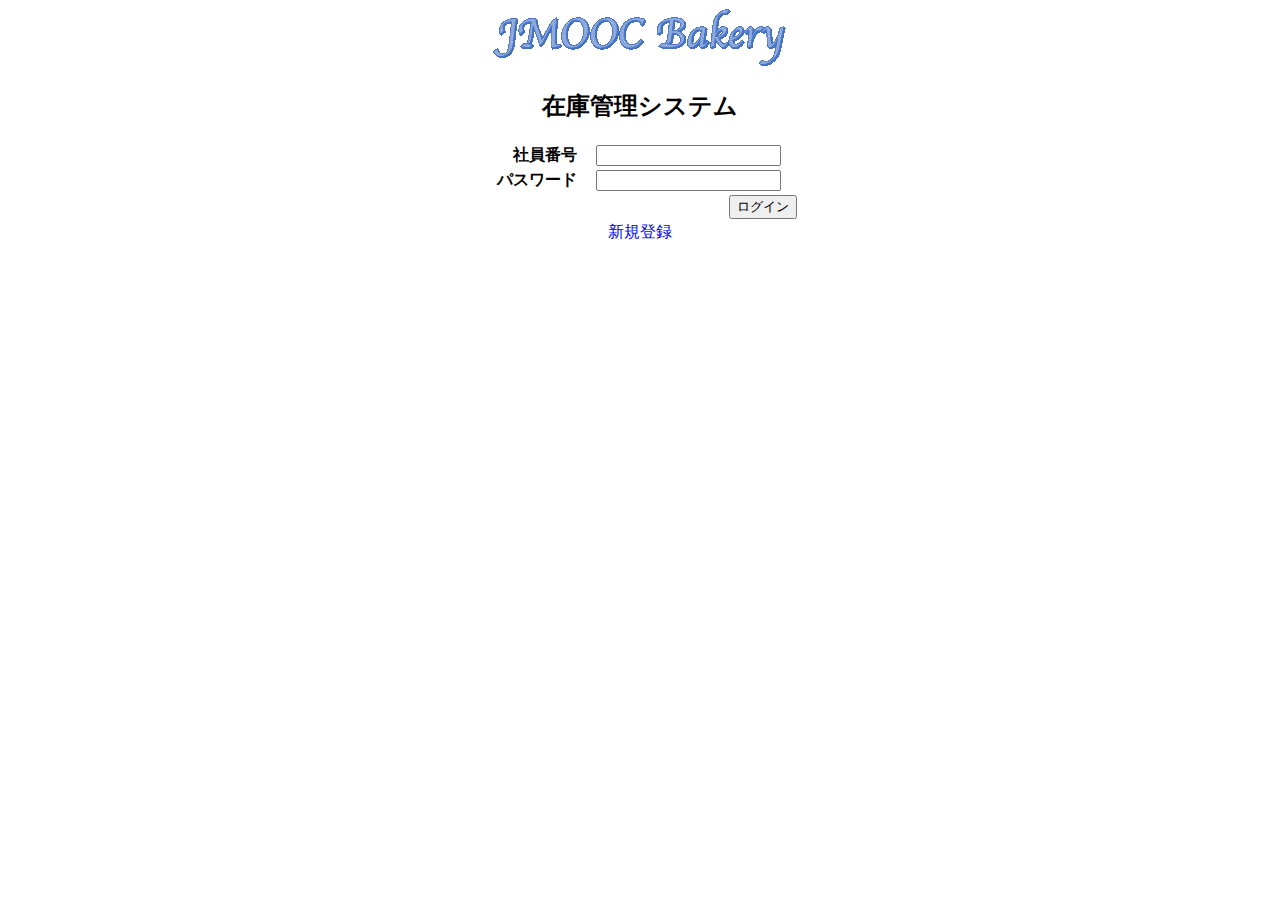
<file: html/index.html>
<!doctype html>
<html>
    <head>
        <title>ログイン</title>
        <meta charset="utf-8">
        <link rel="stylesheet" type="text/css" href="css/user.css">
    </head>
    <body>
        <div id="container">
            <img src="images/large_logo.gif">
            <h2>在庫管理システム</h2>
            <form action="stockList.html" method="post">
                <table>
                    <tr>
                        <th>社員番号</th>
                        <td><input tyoe="text" name="user_number"></td>
                    </tr>
                    <tr>
                        <th>パスワード</th>
                        <td><input type="password" name="user_password"></td>
                    </tr>
                    <tr>
                        <th colspan="2"><input type="submit" value="ログイン"></th>
                    </tr>
                </table>
            </form>
            <a href="userRegister.html">新規登録</a>
        </div>
    </body>
</html>
</file>
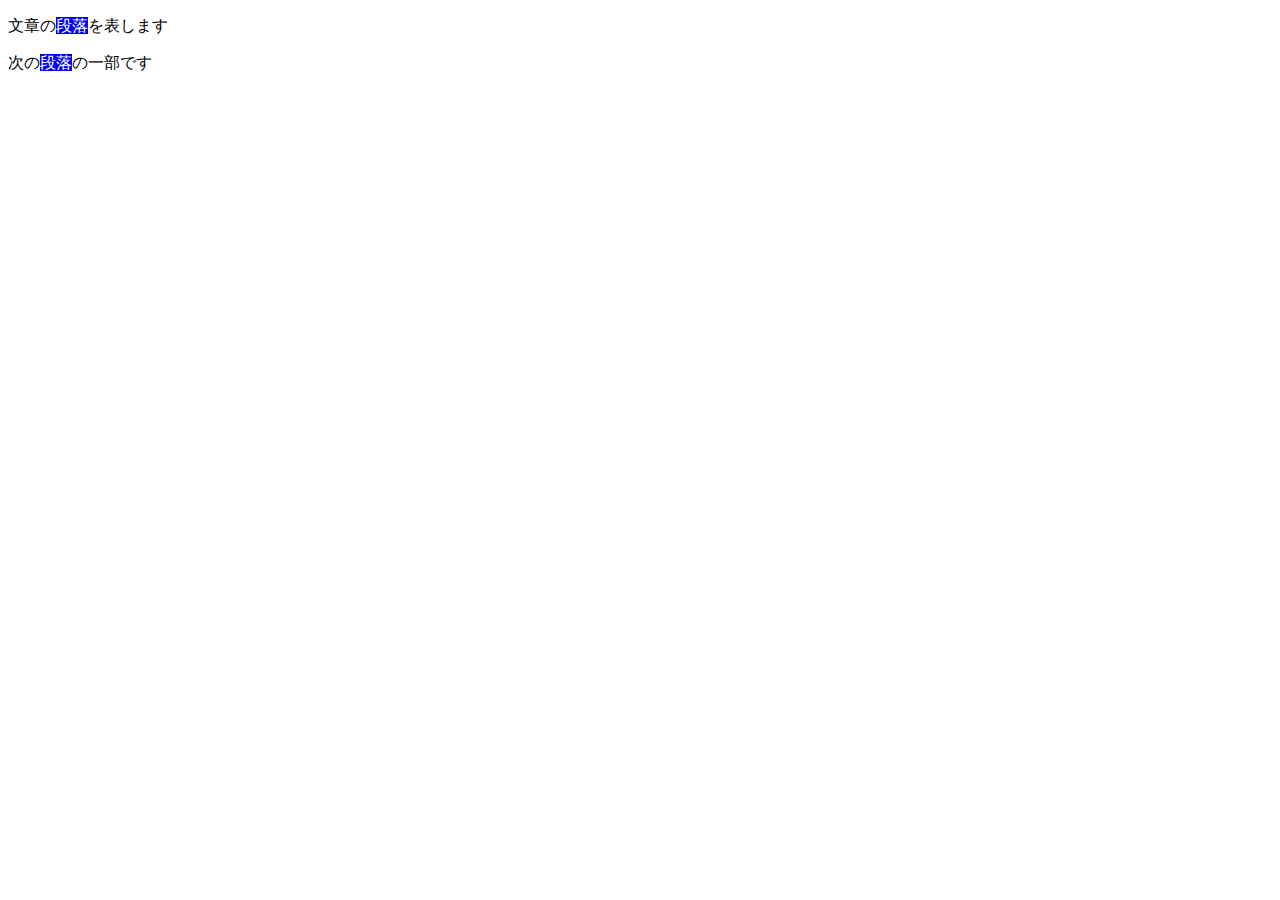
<file: html/div.html>
<!doctype html>
<html>
    <head>
        <title>タグいろいろ</title>
        <meta charset="utf-8">
        <link rel="stylesheet" type="text/css" href="css/div.css">
    </head>
    <body>
        <div>
            <p>文章の<span>段落</span>を表します</p>
            <p>次の<span>段落</span>の一部です</p>
        </div>
    </body>
</html>
</file>
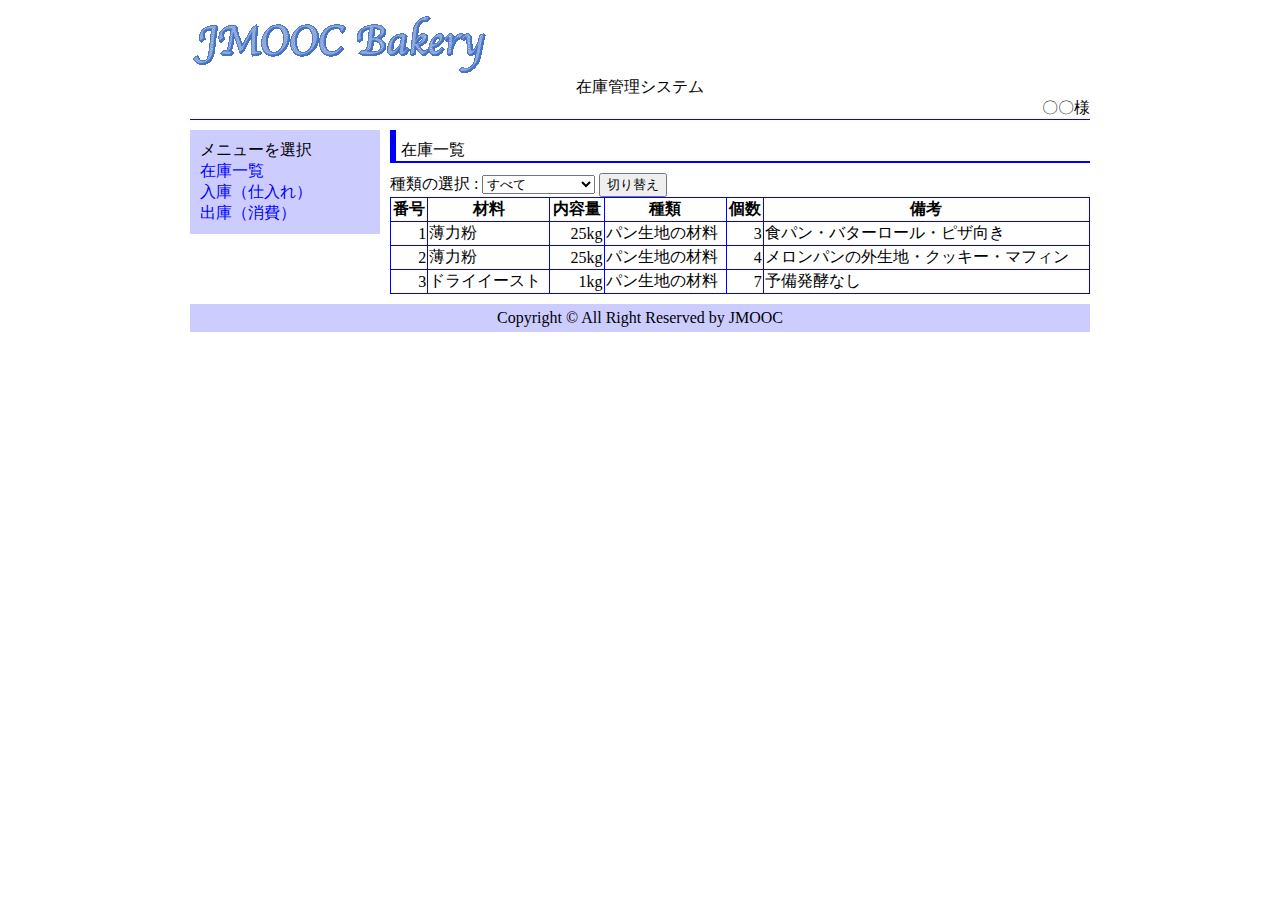
<file: html/stockList.html>
<!doctype html>
<html>
    <head>
        <title>在庫管理</title>
        <meta charset="utf-8">
        <link rel="stylesheet" type="text/css" href="css/stock.css">
    </head>
    <body>
        <div id="container">
            <!-- ### header ### -->
            <div id="header">
                <img src="images/large_logo.gif">
                <div id="header_title">在庫管理システム</div>
                <div id="header_user">〇〇様</div>
            </div>

            <!-- ### nav ### -->
            <div id="nav">
                <ul>
                    <li>メニューを選択</li>
                    <li><a href="stockList.html">在庫一覧</a></li>
                    <li><a href="stockList.html">入庫（仕入れ）</a></li>
                    <li><a href="stockList.html">出庫（消費）</a></li>
                </ul>
            </div>

            <!-- ### main ### -->
            <div id="main">
                <div id="main_title">在庫一覧</div>
                <form action="stockList.html" method="POST">
                    種類の選択 : <select name="type_select">
                        <option value="0" selected>すべて</option>
                        <option value="1">パン生地の材料</option>
                        <option value="2">ドライフルーツ</option>
                        <option value="3">調味料</option>
                        <option value="4">和菓子の材料</option>
                    </select>
                    <input type="submit" value="切り替え">
                </form>
                <table>
                    <tr>
                        <th>番号</th>
                        <th>材料</th>
                        <th>内容量</th>
                        <th>種類</th>
                        <th>個数</th>
                        <th>備考</th>
                    </tr>
                    <tr>
                        <td class="num">1</td>
                        <td>薄力粉</td>
                        <td class="num">25kg</td>
                        <td>パン生地の材料</td>
                        <td class="num">3</td>
                        <td>食パン・バターロール・ピザ向き</td>
                    </tr>
                    <tr>
                        <td class="num">2</td>
                        <td>薄力粉</td>
                        <td class="num">25kg</td>
                        <td>パン生地の材料</td>
                        <td class="num">4</td>
                        <td>メロンパンの外生地・クッキー・マフィン</td>
                    </tr>
                    <tr>
                        <td class="num">3</td>
                        <td>ドライイースト</td>
                        <td class="num">1kg</td>
                        <td>パン生地の材料</td>
                        <td class="num">7</td>
                        <td>予備発酵なし</td>
                    </tr>
                </table>
            </div>
            <!-- ### footer ### -->
            <div id="footer">
                Copyright © All Right Reserved by JMOOC
            </div>
        </div>
    </body>
</html>
</file>
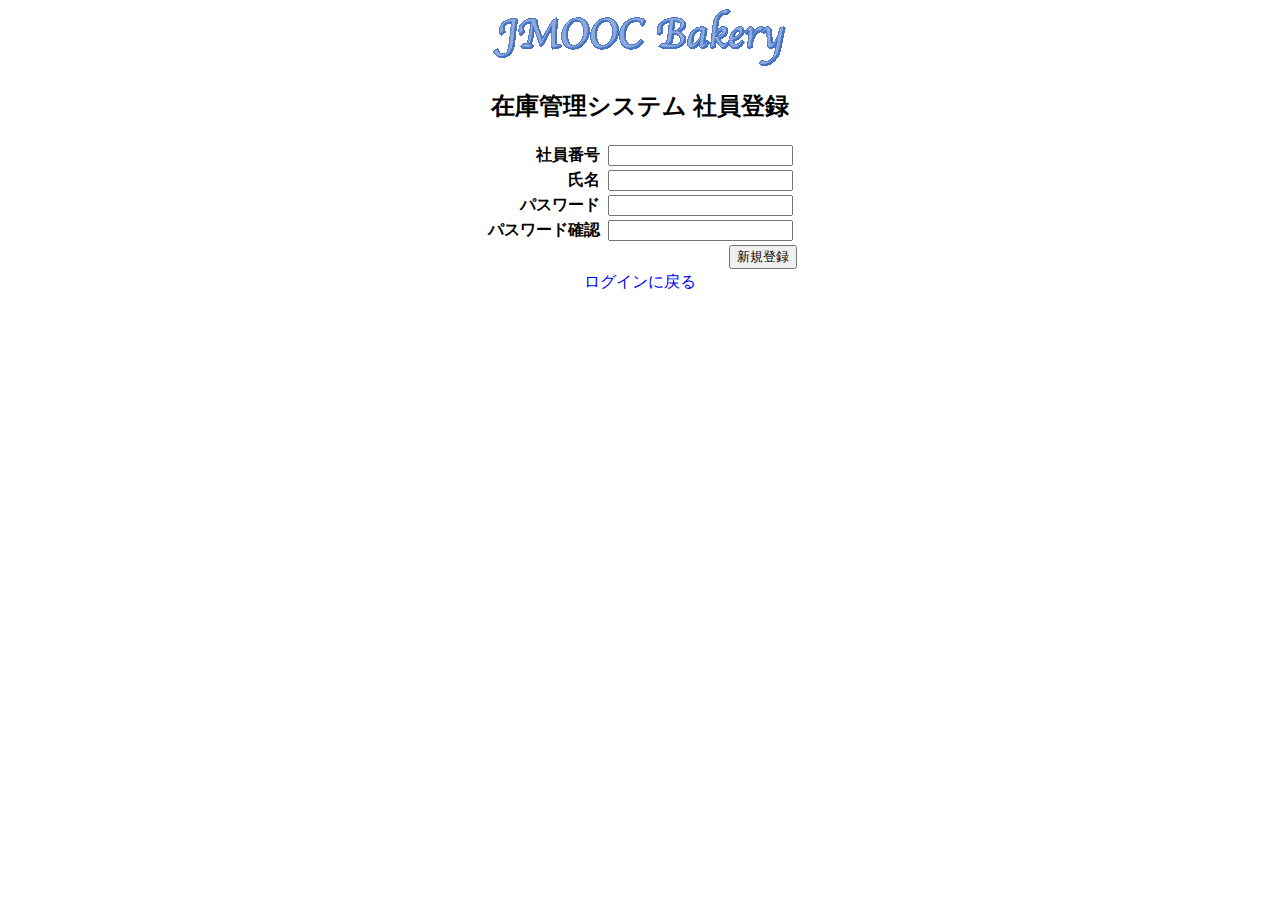
<file: html/userRegister.html>
<!doctype html>
<html>
    <head>
        <title>新規登録</title>
        <meta charset="utf-8">
        <link rel="stylesheet" type="text/css" href="css/user.css">
    </head>
    <body>
        <div id="container">
            <img src="images/large_logo.gif">
            <h2>在庫管理システム 社員登録</h2>
            <form action="../php/userCheck.php" method="post">
                <table>
                    <tr>
                        <th>社員番号</th>
                        <td><input tyoe="text" name="user_number"></td>
                    </tr>
                    <tr>
                        <th>氏名</th>
                        <td><input tyoe="text" name="user_name"></td>
                    </tr>
                    <tr>
                        <th>パスワード</th>
                        <td><input type="password" name="user_password"></td>
                    </tr>
                    <tr>
                        <th>パスワード確認</th>
                        <td><input type="password" name="user_password2"></td>
                    </tr>
                    <tr>
                        <th colspan="2"><input type="submit" value="新規登録"></th>
                    </tr>
                </table>
            </form>
            <a href="index.html">ログインに戻る</a>
        </div>
    </body>
</html>
</file>
<file: html/css/user.css>
#container {
    width: 320px;
    margin: 0 auto 0 auto;
    text-align: center;
}

table {
    width: 100%;
}

th {
    text-align: right;
}

a {
    text-decoration: none;
    color: blue;
}

a:hover {
    color: #990099;
}
</file>
<file: html/css/div.css>
span {
    color: white;
    background-color: blue;
}
</file>
<file: html/css/stock.css>
/* --- header --- */
/*#header {
    background-color: yellow;
}*/
#header {
    margin-top: 15px;
    margin-bottom: 10px;
    border-bottom: solid blue 1px;
    /* → 順番が変わってもブラウザに反映される */
    /* 順番は何かを見て固定すべき？ */
}

#header_title {
    text-align: center;
}

#header_user {
    text-align: right;
}

/* --- nav --- */
/*
#nav {
    background-color: pink;
    width: 190px;
    float: left;
}
*/
#nav {
    width: 190px;
    float: left;
    margin-bottom: auto;
}

#nav ul {
    margin: 0;
    padding: 10px;
    background-color: #ccccff;
}
#nav li {
    list-style-type: none;
}

a {
    text-decoration: none;
    color: blue;
}
a:hover {
    color: #990099;
}

/* --- main --- */
/* #main {
    background-color: cyan;
    width: 700px;
    float: right;
} */
#main {
    width: 700px;
    float: right;
    margin-bottom: 10px;
}

#main_title {
    border-bottom:  2px solid blue;
    border-left: 6px solid blue;
    padding: 10px 0 0 5px;
    margin-bottom: 10px;
}

#main table, #main td, #main th {
    border: 1px solid blue;
    border-spacing: 0;
    border-collapse: collapse;
}

table {
    width: 100%;
}

.num {
    text-align: right;
}

.center_elements {
    text-align: center;
}

.right_elements {
    text-align: right;
}

/* ---footer--- */
/* #footer {
    background-color: orange;
    clear: both; /* nav, main の間の領域もフッターになるため 
} */

#footer {
    clear: both;
    text-align: center;
    background-color: #ccccff;
    padding: 5px;
}

#container {
    width: 900px;
    margin: 0 auto 0 auto;
}
</file>
